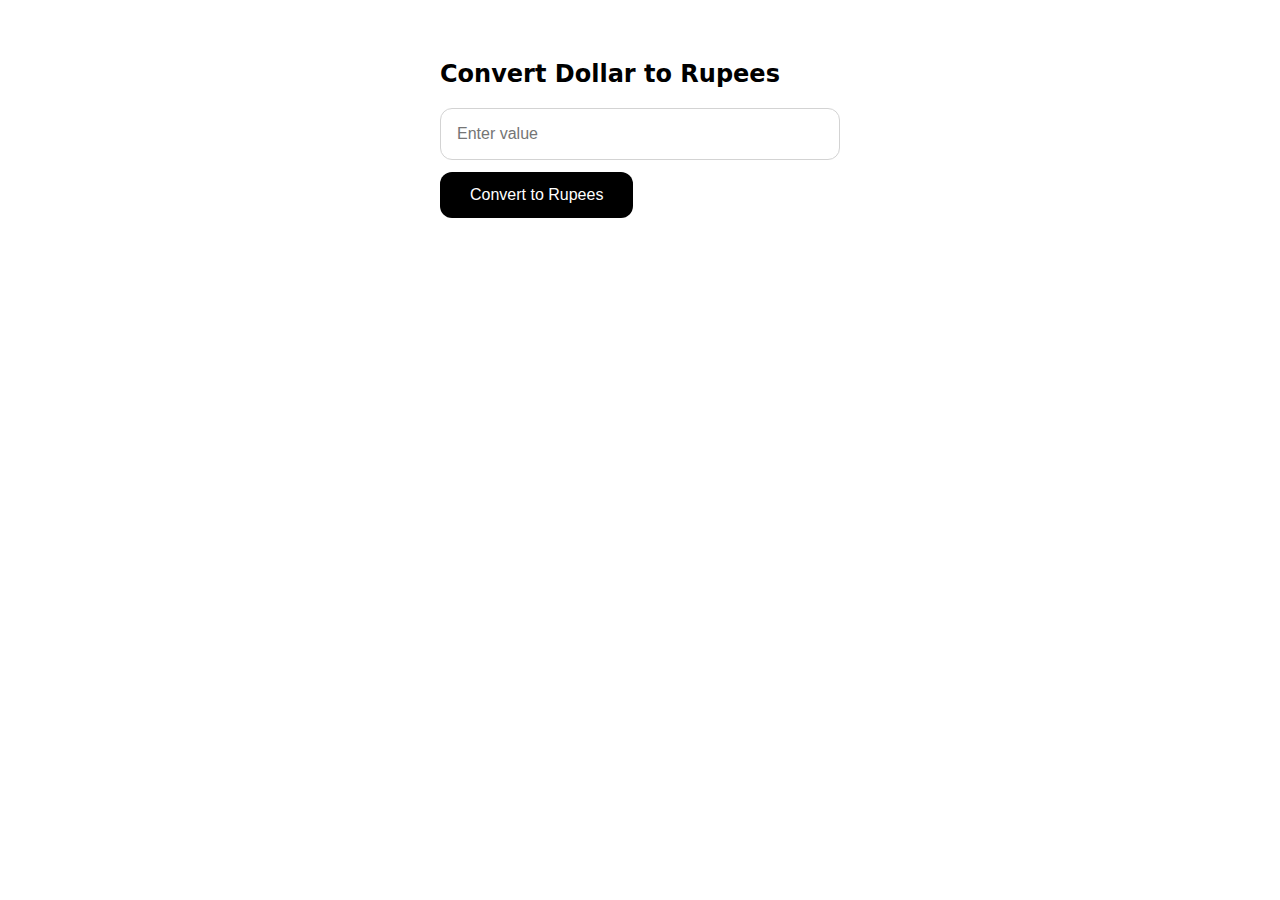
<file: Convert Dollars to Rupees/index.html>
<!DOCTYPE html>
<html lang="en">
<head>
    <meta charset="UTF-8">
    <meta name="viewport" content="width=device-width, initial-scale=1.0">
    <title>Convert Dollar to Rupees</title>
    <link rel="stylesheet" href="style.css">
</head>
<body>
 

    <div class="container">
        <h2>Convert Dollar to Rupees</h2>
        <input type="text" id="dollar" placeholder="Enter value">
        <button class="btn" onclick="convert()">Convert to Rupees</button>
        <h3 id="rupees"></h3>
    </div>

    <script src="index.js"></script>
</body>
</html>
</file>
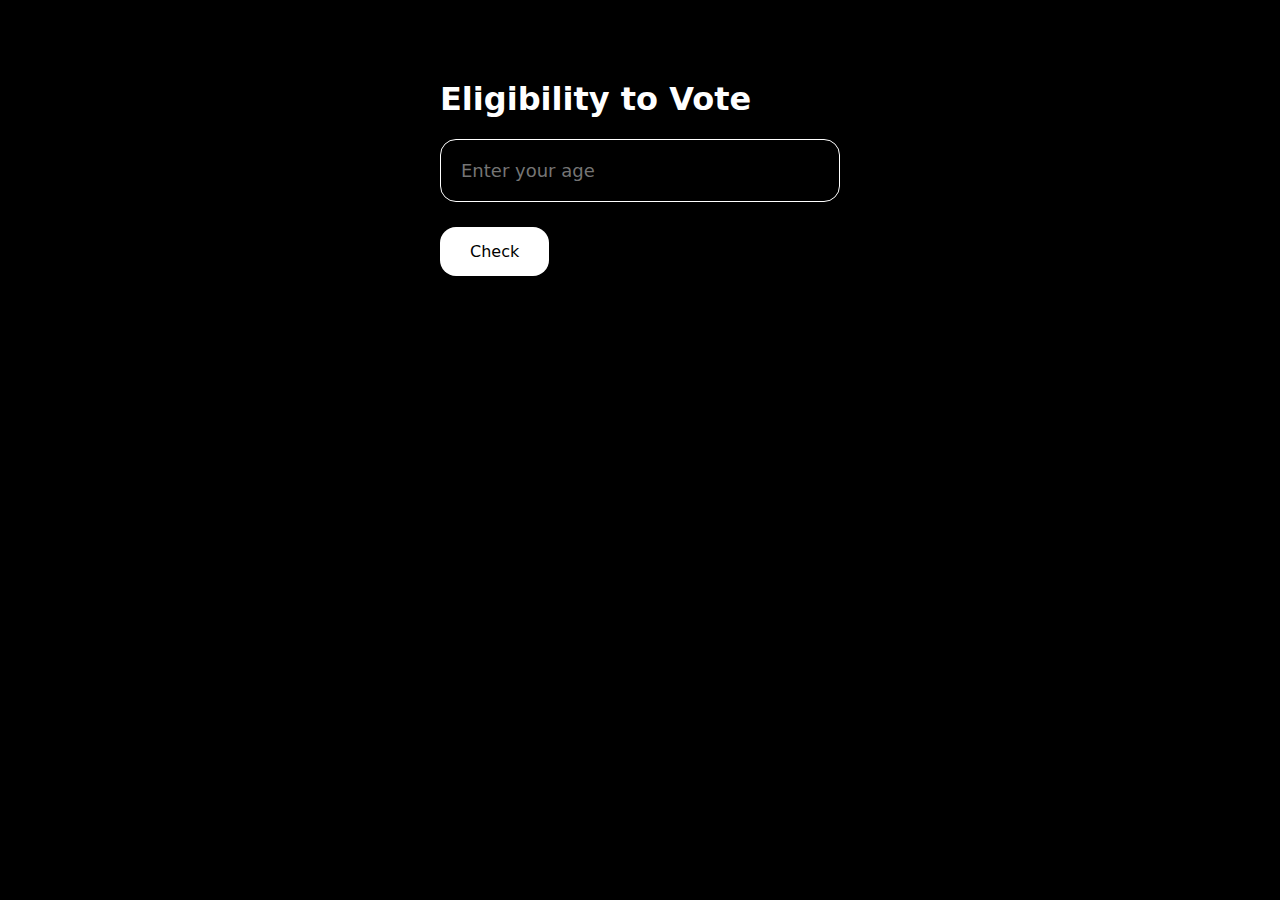
<file: Eligibiltity-checker/index.html>
<!DOCTYPE html>
<html lang="en">
<head>
    <meta charset="UTF-8">
    <meta name="viewport" content="width=device-width, initial-scale=1.0">
    <title>Eligibility Checker</title>
    <link rel="stylesheet" href="style.css">
</head>
<body>
    <div class="container">
        <h1>Eligibility to Vote</h1>
        <input type="text" id="age" placeholder="Enter your age">
        <button class="btn" onclick="check()">Check</button>
        <h3 id="result"></h3>
    </div>
    <script src="index.js"></script>
</body>
</html>
</file>
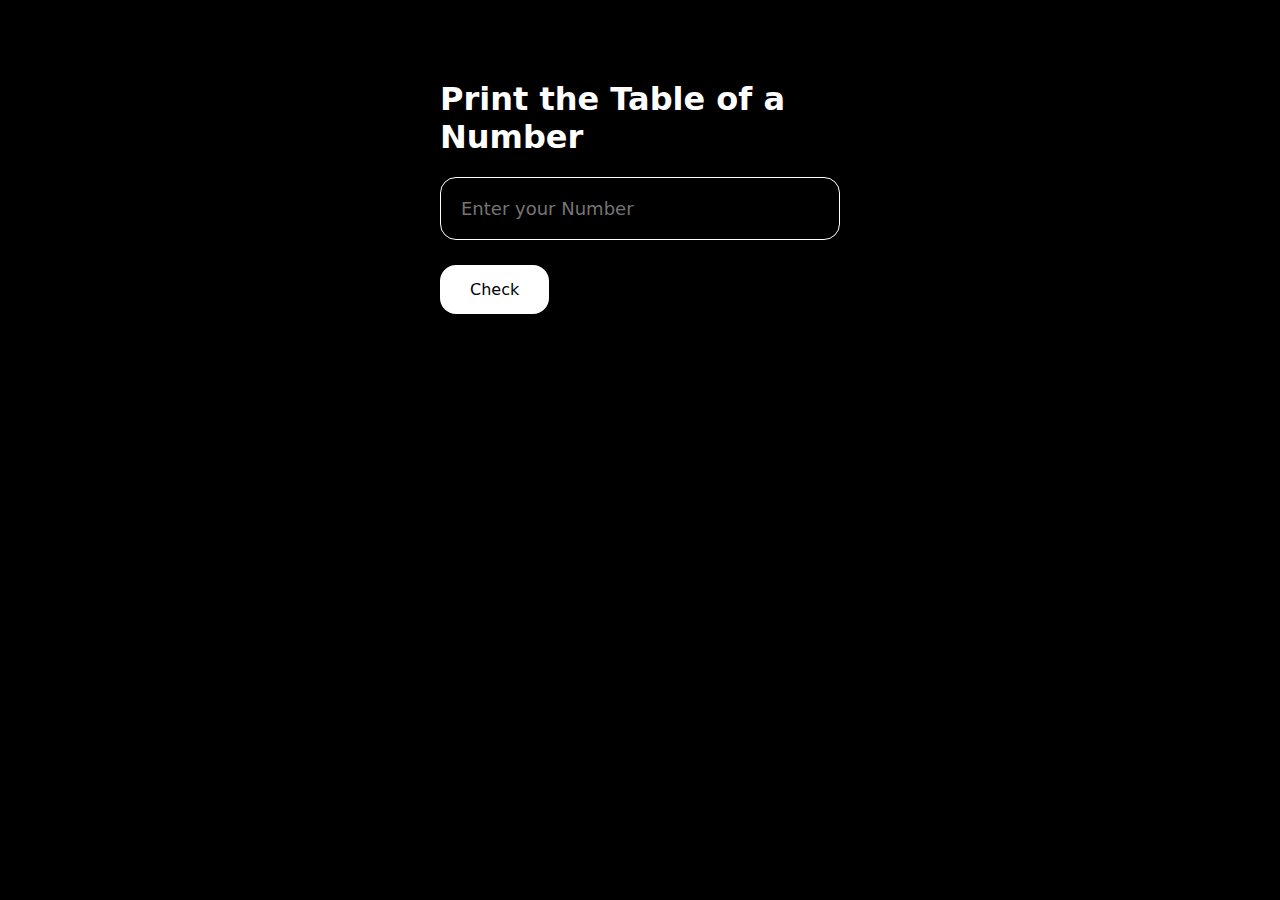
<file: Table/index.html>
<!DOCTYPE html>
<html lang="en">
<head>
    <meta charset="UTF-8">
    <meta name="viewport" content="width=device-width, initial-scale=1.0">
    <title>Table</title>
    <link rel="stylesheet" href="style.css">
</head>
<body>
    <div class="container">
        <h1> Print the Table of a Number </h1>
        <input type="text" id="number" placeholder="Enter your Number">
        <button class="btn" onclick="multiply()">Check</button>
        <h3 id="result"></h3>
    </div>
    <script src="index.js"></script>
</body>
</html>
</file>
<file: Convert Dollars to Rupees/style.css>
body{
    font-family: system-ui, -apple-system, BlinkMacSystemFont, 'Segoe UI', Roboto, Oxygen, Ubuntu, Cantarell, 'Open Sans', 'Helvetica Neue', sans-serif;
}

.container{
    width: 400px;
    margin: 60px auto;
}
.btn{
    background-color: black;
    border: none;
    padding: 14px 30px;
    border-radius: 12px;
    font-size: 16px;
    cursor: pointer;
    color: white;
}
input{
    border: 1px solid lightgray;
    padding: 16px;
    font-size: 16px;
    border-radius: 12px;
    width: 100%;
    box-sizing: border-box;
    margin-bottom: 12px;
}
</file>
<file: Eligibiltity-checker/style.css>
* {
  font-family: system-ui, -apple-system, BlinkMacSystemFont, "Segoe UI", Roboto,
    Oxygen, Ubuntu, Cantarell, "Open Sans", "Helvetica Neue", sans-serif;
    background-color: black;
    color: white;
}


.container{
    width: 400px;
    margin: 80px auto;
}


input{
    border: 1px solid white;
    padding: 20px;
    font-size: 18px;
    border-radius: 16px;
    width: 100%;
    box-sizing: border-box;
    margin-bottom: 25px;
}

.btn{
    background-color: white;
    color: black;
    border: none;
    border-radius: 16px;
    padding: 15px 30px;
    font-size: 16px;
    cursor: pointer;
}

#result{
    color: #ff00bf;
}
</file>
<file: Table/style.css>
* {
    font-family: system-ui, -apple-system, BlinkMacSystemFont, "Segoe UI", Roboto,
      Oxygen, Ubuntu, Cantarell, "Open Sans", "Helvetica Neue", sans-serif;
      background-color: black;
      color: white;
  }
  
  
  .container{
      width: 400px;
      margin: 80px auto;
  }
  
  
  input{
      border: 1px solid white;
      padding: 20px;
      font-size: 18px;
      border-radius: 16px;
      width: 100%;
      box-sizing: border-box;
      margin-bottom: 25px;
  }
  
  .btn{
      background-color: white;
      color: black;
      border: none;
      border-radius: 16px;
      padding: 15px 30px;
      font-size: 16px;
      cursor: pointer;
  }
  
  #result{
      color: yellow;
  }
</file>
